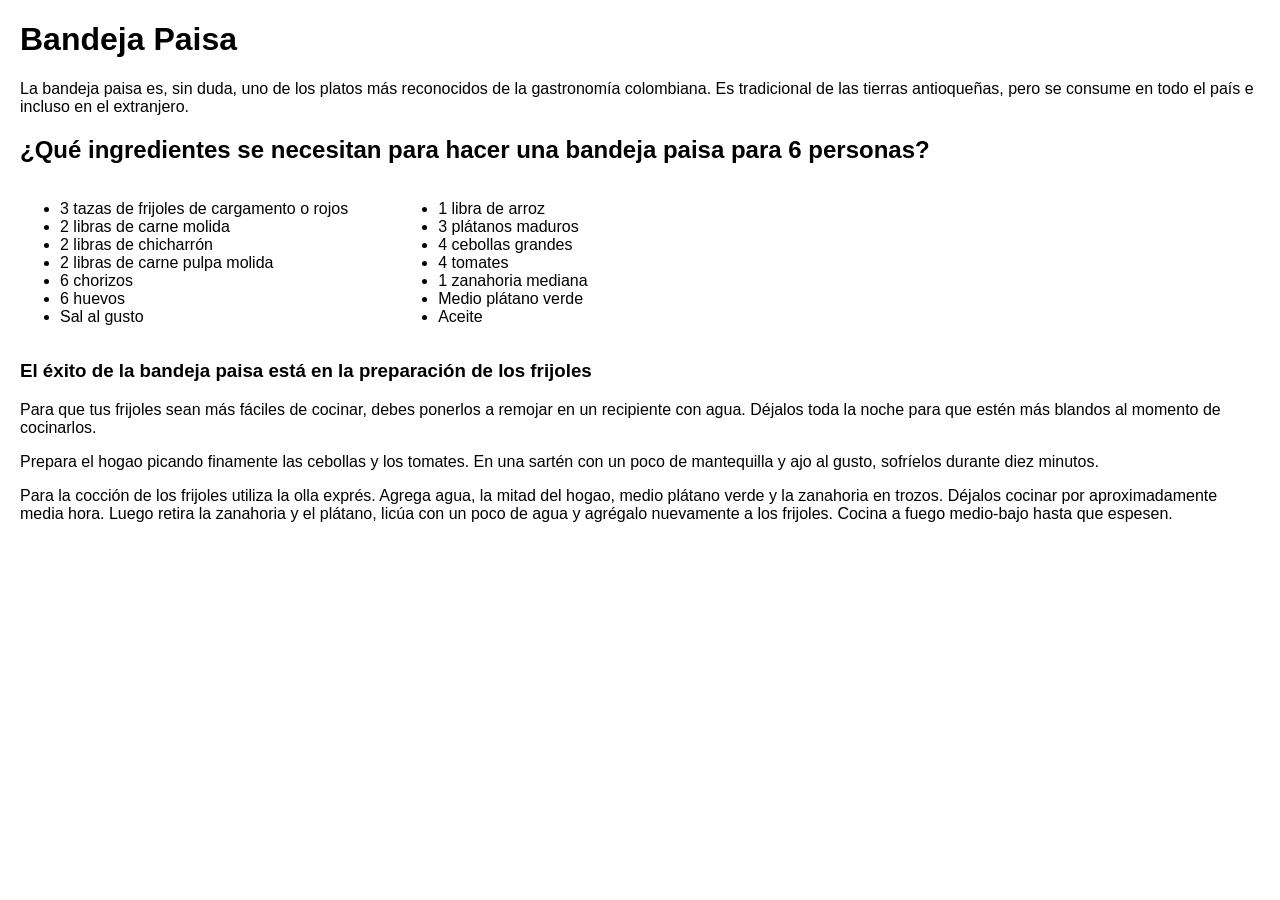
<file: Bandeja Paisa.html>
<!DOCTYPE html>
<html lang="es">
<head>
    <meta charset="UTF-8">
    <title>Bandeja Paisa</title>
    <style>
        body {
            font-family: Arial, sans-serif;
            margin: 20px;
        }
        .ingredientes {
            display: flex;
            gap: 50px;
        }
    </style>
</head>
<body>

<h1>Bandeja Paisa</h1>

<p>
La bandeja paisa es, sin duda, uno de los platos más reconocidos de la gastronomía colombiana.
Es tradicional de las tierras antioqueñas, pero se consume en todo el país e incluso en el extranjero.
</p>

<h2>¿Qué ingredientes se necesitan para hacer una bandeja paisa para 6 personas?</h2>

<div class="ingredientes">
    <ul>
        <li>3 tazas de frijoles de cargamento o rojos</li>
        <li>2 libras de carne molida</li>
        <li>2 libras de chicharrón</li>
        <li>2 libras de carne pulpa molida</li>
        <li>6 chorizos</li>
        <li>6 huevos</li>
        <li>Sal al gusto</li>
    </ul>

    <ul>
        <li>1 libra de arroz</li>
        <li>3 plátanos maduros</li>
        <li>4 cebollas grandes</li>
        <li>4 tomates</li>
        <li>1 zanahoria mediana</li>
        <li>Medio plátano verde</li>
        <li>Aceite</li>
    </ul>
</div>

<h3>El éxito de la bandeja paisa está en la preparación de los frijoles</h3>

<p>
Para que tus frijoles sean más fáciles de cocinar, debes ponerlos a remojar en un recipiente con agua.
Déjalos toda la noche para que estén más blandos al momento de cocinarlos.
</p>

<p>
Prepara el hogao picando finamente las cebollas y los tomates.
En una sartén con un poco de mantequilla y ajo al gusto, sofríelos durante diez minutos.
</p>

<p>
Para la cocción de los frijoles utiliza la olla exprés.
Agrega agua, la mitad del hogao, medio plátano verde y la zanahoria en trozos.
Déjalos cocinar por aproximadamente media hora.
Luego retira la zanahoria y el plátano, licúa con un poco de agua y agrégalo nuevamente a los frijoles.
Cocina a fuego medio-bajo hasta que espesen.
</p>

</body>
</html>
</file>
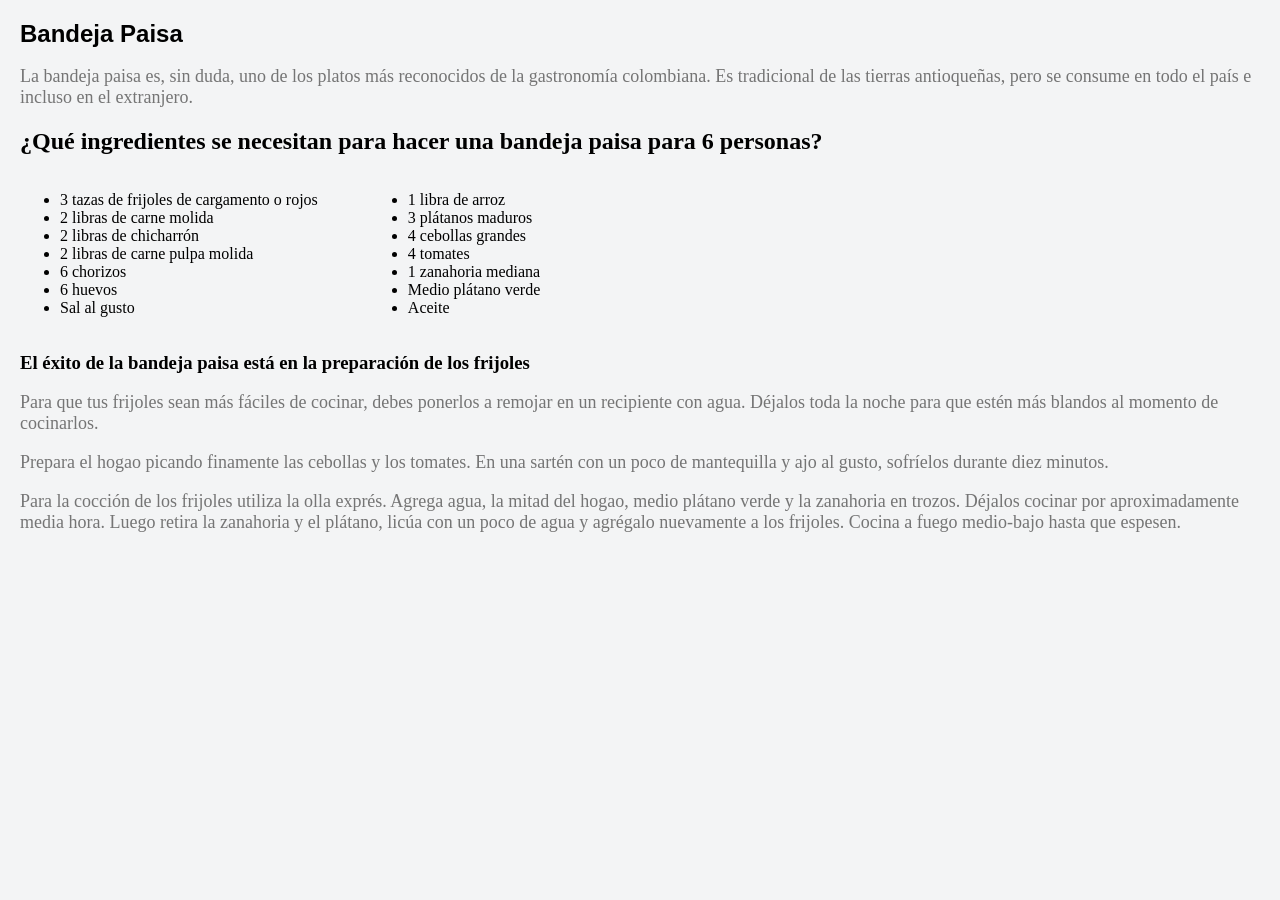
<file: Bandeja Paisa2.html>
<!DOCTYPE html>
<html lang="es">
<head>
    <meta charset="UTF-8">
    <title>Bandeja Paisa</title>

    <style>
        body {
            background-color: #f3f4f5;
            margin: 20px;
        }

        h1 {
            font-family: Arial;
            font-size: 24px;
            color: black;
        }

        p {
            font-family: Georgia;
            font-size: 18px;
            color: #757575;
        }

        .ingredientes {
            display: flex;
            gap: 50px;
        }
    </style>

</head>
<body>

<h1>Bandeja Paisa</h1>

<p>
La bandeja paisa es, sin duda, uno de los platos más reconocidos de la gastronomía colombiana.
Es tradicional de las tierras antioqueñas, pero se consume en todo el país e incluso en el extranjero.
</p>

<h2>¿Qué ingredientes se necesitan para hacer una bandeja paisa para 6 personas?</h2>

<div class="ingredientes">
    <ul>
        <li>3 tazas de frijoles de cargamento o rojos</li>
        <li>2 libras de carne molida</li>
        <li>2 libras de chicharrón</li>
        <li>2 libras de carne pulpa molida</li>
        <li>6 chorizos</li>
        <li>6 huevos</li>
        <li>Sal al gusto</li>
    </ul>

    <ul>
        <li>1 libra de arroz</li>
        <li>3 plátanos maduros</li>
        <li>4 cebollas grandes</li>
        <li>4 tomates</li>
        <li>1 zanahoria mediana</li>
        <li>Medio plátano verde</li>
        <li>Aceite</li>
    </ul>
</div>

<h3>El éxito de la bandeja paisa está en la preparación de los frijoles</h3>

<p>
Para que tus frijoles sean más fáciles de cocinar, debes ponerlos a remojar en un recipiente con agua.
Déjalos toda la noche para que estén más blandos al momento de cocinarlos.
</p>

<p>
Prepara el hogao picando finamente las cebollas y los tomates.
En una sartén con un poco de mantequilla y ajo al gusto, sofríelos durante diez minutos.
</p>

<p>
Para la cocción de los frijoles utiliza la olla exprés.
Agrega agua, la mitad del hogao, medio plátano verde y la zanahoria en trozos.
Déjalos cocinar por aproximadamente media hora.
Luego retira la zanahoria y el plátano, licúa con un poco de agua y agrégalo nuevamente a los frijoles.
Cocina a fuego medio-bajo hasta que espesen.
</p>

</body>
</html>
</file>
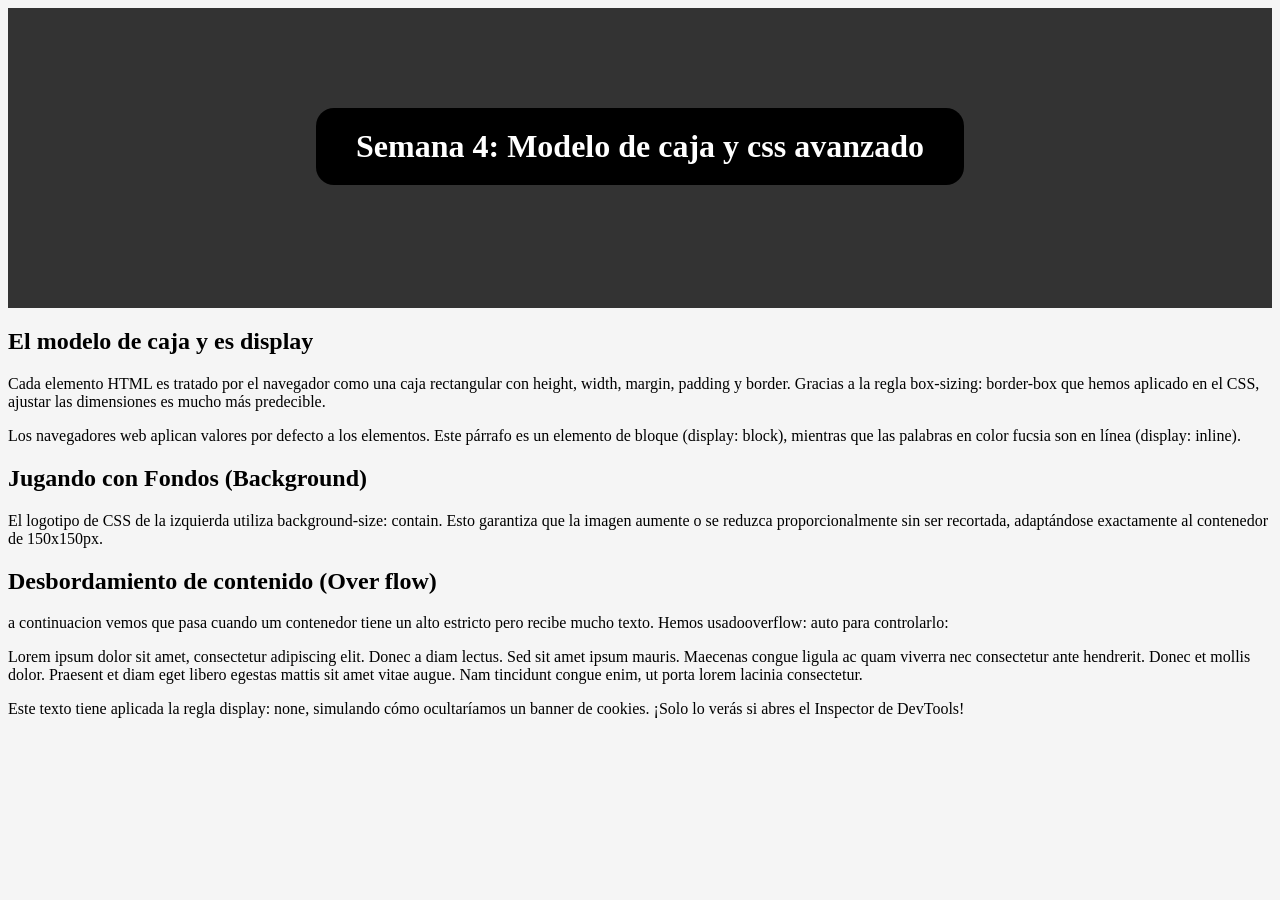
<file: HTML/MC.html>
<!DOCTYPE html>
<html lang="en">
    <head>
        <meta charset="UTF-8">
        <meta name="viewport" content="width=device-width, initial-scale=1.0">
        <link rel="stylesheet" href="MC.css">
        <title>Modelo de caja</title>
    </head>
    <body>
        <header class="hero-banner">
            <h1>Semana 4: Modelo de caja y css avanzado</h1>
        </header>
        <main class="main-container">
            <h2>El modelo de caja y es display</h2>
            <p>Cada elemento HTML es tratado por el navegador como una caja rectangular con <span class="important-text">height, width, margin, padding y border</span>. Gracias a la regla <span class="code-snippet">box-sizing: border-box</span> que hemos aplicado en el CSS, ajustar las dimensiones es mucho más predecible.</p>
            <p>Los navegadores web aplican valores por defecto a los elementos. Este párrafo es un elemento de bloque (<span class="code-snippet">display: block</span>), mientras que las palabras en color fucsia son en línea (<span class="code-snippet">display: inline</span>).</p>
           <h2>Jugando con Fondos (Background)</h2> 
           
           <div>
            <div class="image-box"></div>
            <div style="display: inline-block, vertical-align= middle, max-width: calc(100% - 180px);"></div>
            <p>El logotipo de CSS de la izquierda utiliza <span class="code-snippet">background-size: contain</span>. Esto garantiza que la imagen aumente o se reduzca proporcionalmente sin ser recortada, adaptándose exactamente al contenedor de 150x150px.</p>
           </div>
        </div>

        <h2>Desbordamiento de contenido (Over flow)</h2>
        <p>a continuacion vemos que pasa cuando um contenedor tiene un alto estricto pero recibe mucho texto. Hemos usado<spam
        class="code-snippet">overflow: auto</spam> para controlarlo:</p>
        
        <div class="overflow-container">
            <p>Lorem ipsum dolor sit amet, consectetur adipiscing elit. Donec a diam lectus. Sed sit amet ipsum mauris. Maecenas congue ligula ac quam viverra nec consectetur ante hendrerit. Donec et mollis dolor. Praesent et diam eget libero egestas mattis sit amet vitae augue. Nam tincidunt congue enim, ut porta lorem lacinia consectetur.</p>
        </div>

        <div class="hidden-mensaje">
            Este texto tiene aplicada la regla display: none, simulando cómo ocultaríamos un banner de cookies. ¡Solo lo verás si abres el Inspector de DevTools!
        </div>
        </main>
    </body>
</html>
</file>
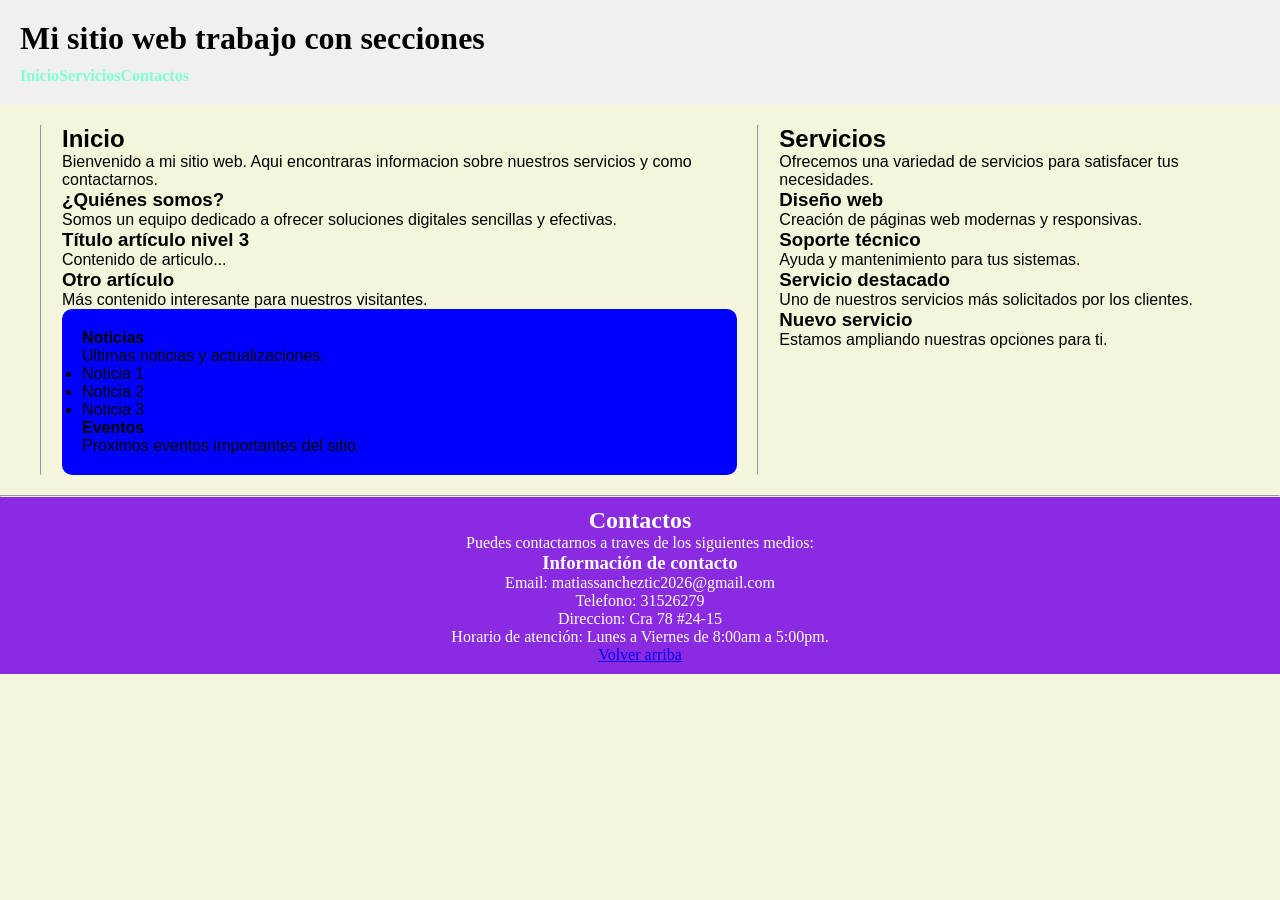
<file: HTML/secciones.html>
<!DOCTYPE html>
<html lang="es">
<head>
    <meta charset="UTF-8">
    <title>Secciones</title>
    <link rel="stylesheet" href="secciones.css">
</head>
<body>

<header id="arriba">
    <h1>Mi sitio web trabajo con secciones</h1>
    <nav>
        <ul>
            <li><a href="#Inicio">Inicio</a></li>
            <li><a href="#Servicios">Servicios</a></li>
            <li><a href="#Contactos">Contactos</a></li>
        </ul>
    </nav>
</header>

<main>

<hr>
<div id="Inicio">
    <section>
        <h2>Inicio</h2>
        <p>Bienvenido a mi sitio web. Aqui encontraras informacion sobre nuestros servicios y como contactarnos.</p>

        <h3>¿Quiénes somos?</h3>
        <p>Somos un equipo dedicado a ofrecer soluciones digitales sencillas y efectivas.</p>

        <article>
            <h3>Título artículo nivel 3</h3>
            <p>Contenido de articulo...</p>
        </article>

        <article>
            <h3>Otro artículo</h3>
            <p>Más contenido interesante para nuestros visitantes.</p>
        </article>
    </section>

    <aside>
        <h4>Noticias</h4>
        <p>Ultimas noticias y actualizaciones.</p>
        <ul>
            <li>Noticia 1</li>
            <li>Noticia 2</li>
            <li>Noticia 3</li>
        </ul>

        <h4>Eventos</h4>
        <p>Proximos eventos importantes del sitio.</p>
    </aside>
</div>

<hr>
<div id="Servicios">
    <section>
        <h2>Servicios</h2>
        <p>Ofrecemos una variedad de servicios para satisfacer tus necesidades.</p>

        <h3>Diseño web</h3>
        <p>Creación de páginas web modernas y responsivas.</p>

        <h3>Soporte técnico</h3>
        <p>Ayuda y mantenimiento para tus sistemas.</p>

        <article>
            <h3>Servicio destacado</h3>
            <p>Uno de nuestros servicios más solicitados por los clientes.</p>
        </article>

        <article>
            <h3>Nuevo servicio</h3>
            <p>Estamos ampliando nuestras opciones para ti.</p>
        </article>
    </section>
</div>

</main>

<hr>
<div id="Contactos">
    <footer>
        <h2>Contactos</h2>
        <p>Puedes contactarnos a traves de los siguientes medios:</p>

        <h3>Información de contacto</h3>
        <ul>
            <li>Email: matiassancheztic2026@gmail.com</li>
            <li>Telefono: 31526279</li>
            <li>Direccion: Cra 78 #24-15</li>
        </ul>

        <p>Horario de atención: Lunes a Viernes de 8:00am a 5:00pm.</p>

        <p><a href="#arriba">Volver arriba</a></p>
    </footer>
</div>

</body>
</html>
</file>
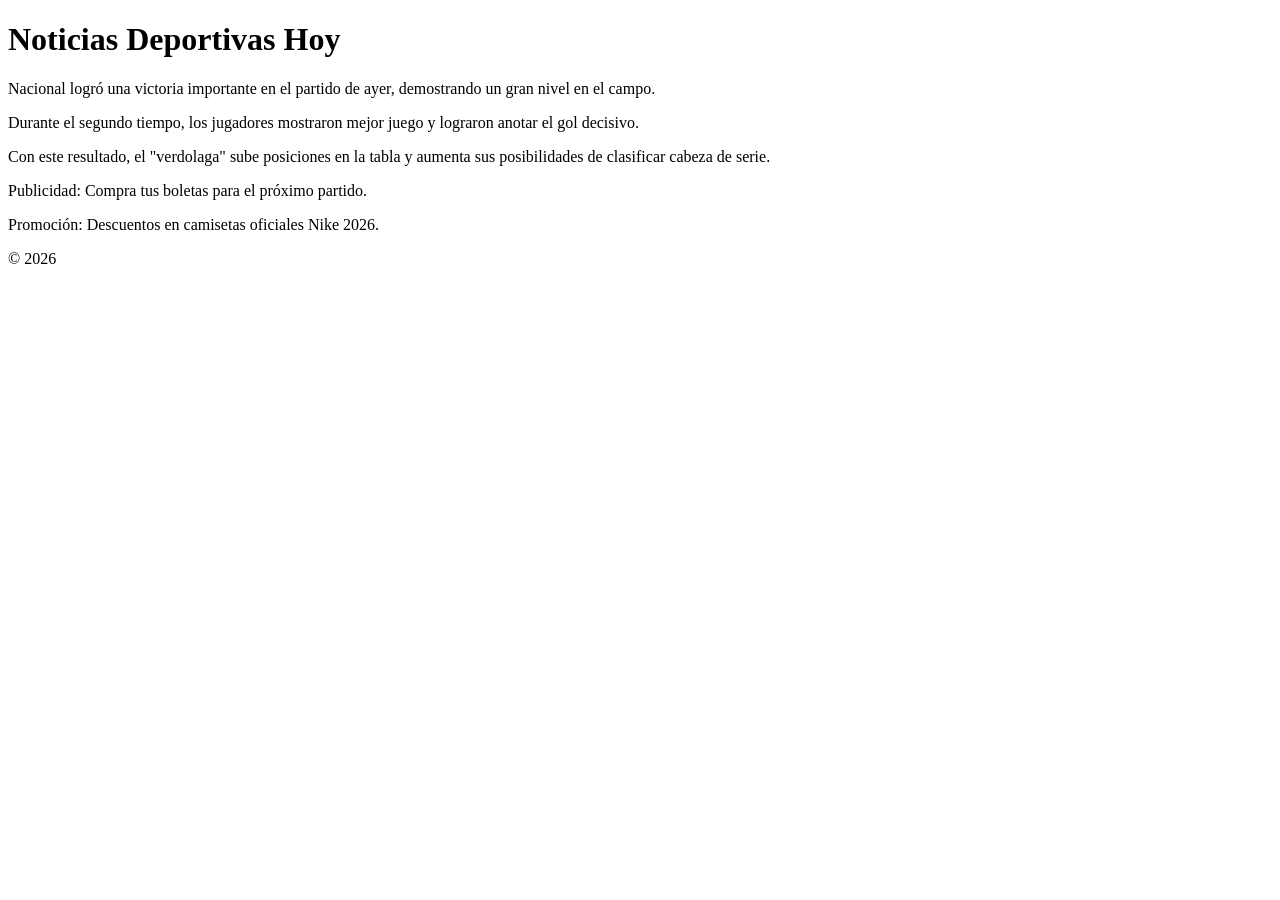
<file: taller.html/Punto 2.html>
<!DOCTYPE html>
<html>
<head>
  <title>Noticias Deportivas</title>
</head>
<body>

<header>
  <h1>Noticias Deportivas Hoy</h1>
</header>

<main>
  <section>
    <p>Nacional logró una victoria importante en el partido de ayer, demostrando un gran nivel en el campo.</p>
    <p>Durante el segundo tiempo, los jugadores mostraron mejor juego y lograron anotar el gol decisivo.</p>
    <p>Con este resultado, el "verdolaga" sube posiciones en la tabla y aumenta sus posibilidades de clasificar cabeza de serie.</p>
  </section>

  <aside>
    <p>Publicidad: Compra tus boletas para el próximo partido.</p>
    <p>Promoción: Descuentos en camisetas oficiales Nike 2026.</p>
  </aside>
</main>

<footer>
  <p>© 2026</p>
</footer>

</body>
</html>
</file>
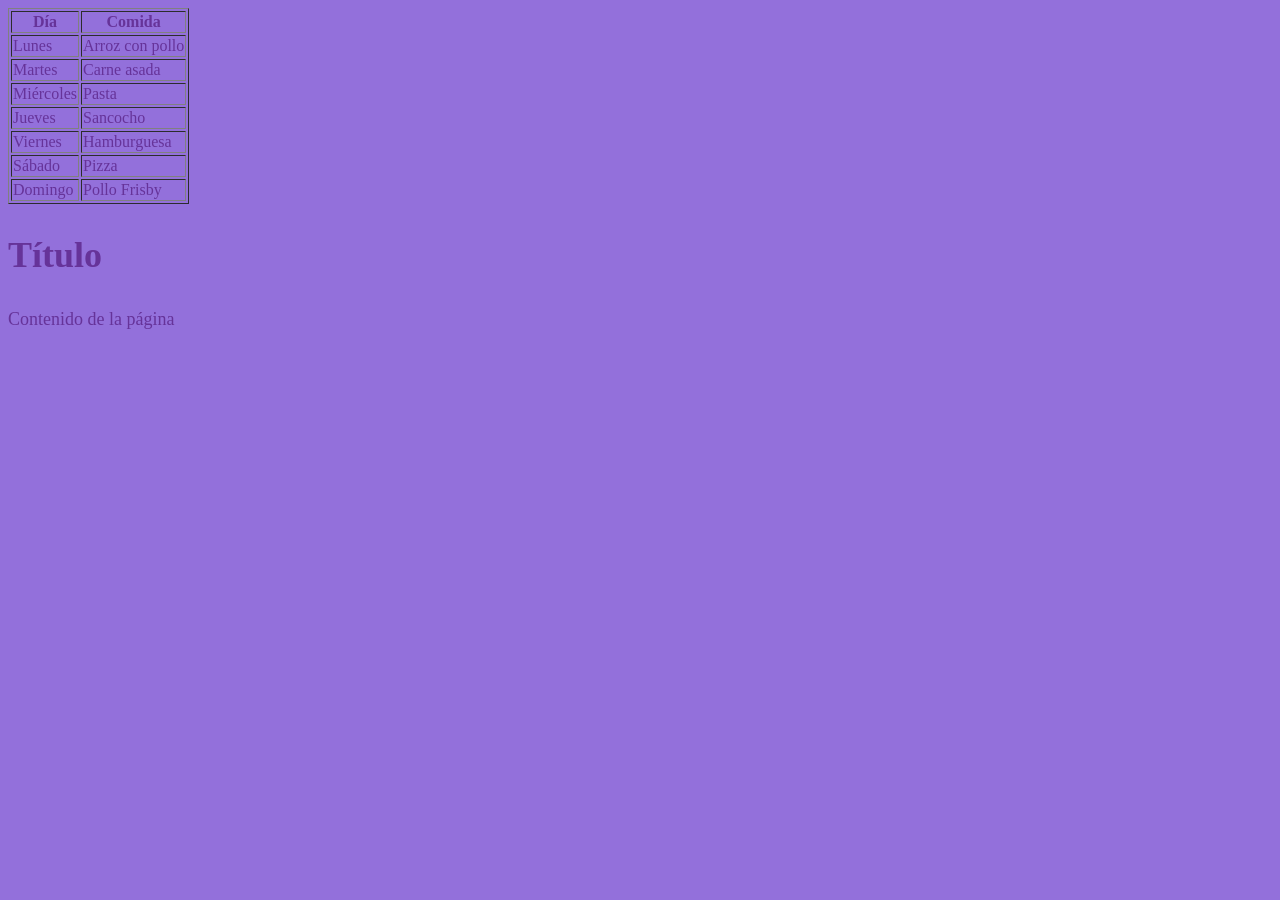
<file: taller.html/Punto 4.html>
<table border="1">
  <tr>
    <th>Día</th>
    <th>Comida</th>
  </tr>
  <tr>
    <td>Lunes</td>
    <td>Arroz con pollo</td>
  </tr>
  <tr>
    <td>Martes</td>
    <td>Carne asada</td>
  </tr>
  <tr>
    <td>Miércoles</td>
    <td>Pasta</td>
  </tr>
  <tr>
    <td>Jueves</td>
    <td>Sancocho</td>
  </tr>
  <tr>
    <td>Viernes</td>
    <td>Hamburguesa</td>
  </tr>
  <tr>
    <td>Sábado</td>
    <td>Pizza</td>
  </tr>
  <tr>
    <td>Domingo</td>
    <td>Pollo Frisby</td>
  </tr>
</table>


<!DOCTYPE html>
<html>
<head>
    <style>
        body {
            font-size: 18px;
            font-family: Tahoma;
            color: rebeccapurple;
            background-color: mediumpurple;
            line-height: 1.5;
        }
    </style>
</head>
<body>

<h1>Título</h1>
<p>Contenido de la página</p>

</body>
</html>
</file>
<file: HTML/MC.css>
/* box-sizing global al modelo de caja */

*{
    box-sizing: border-box;
}

body {
    margin: 0
    padding: 0
    font-family: Arial, sans-serif;
    background-color: #f5f5f5;
}

/* propiedad background y background-size */

.hero-banner {
    width: 100%;
    height: 300px;
    background: #333 url('https://www.valoraanalitik.com/wp-content/uploads/2023/06/Atletico-Nacional-1.jpg') no-repeat center center;
    background-size: cover;
    text-align: center;
    padding-top: 100px;
}

.hero-banner h1{
    display: inline-block;
    background-color: black;
    color: white;
    padding: 20px 40px;
    border-radius: 18px;
    margin: 0;
}

.main_container {
    display: block;
    width: 80%;
    max-width: 900px;
    margin: -40 px auto 40px auto;
    background-color: white;
    padding: 3opx;
    border: 2px solid #ddd;


}
</file>
<file: HTML/secciones.css>
* {
    margin: 0;
    padding: 0;
    box-sizing: 0;
}

#arriba {
    background-color: #f0f0f0;
    color: black;
    padding: 20px;
}

body {
    background-color: beige;
    color: black;
    display: flex;
    flex-direction: column;
}

nav a {
    color: aquamarine;
    text-decoration: none;
    font-weight: bold;
}

nav ul {
    list-style: none;
    display: flex;
    text-align: center;
    margin-top: 10px;
}

main {
    display: flex;
    padding: 20px;
    gap: 20px;
    max-width: 1200px;
    font-family: Arial, sans-serif;
    margin: 0 auto;
}

.contenido {
    flex: 3;
    background-color: red;
    padding: 20px;
    border-radius: 10px;
}

aside {
    flex: 1;
    background-color: blue;
    padding: 20px;
    border-radius: 10px;
}

footer {
    background-color: blueviolet;
    color: white;
    text-align: center;
    padding: 10px;
    margin-top: auto;
}
</file>
